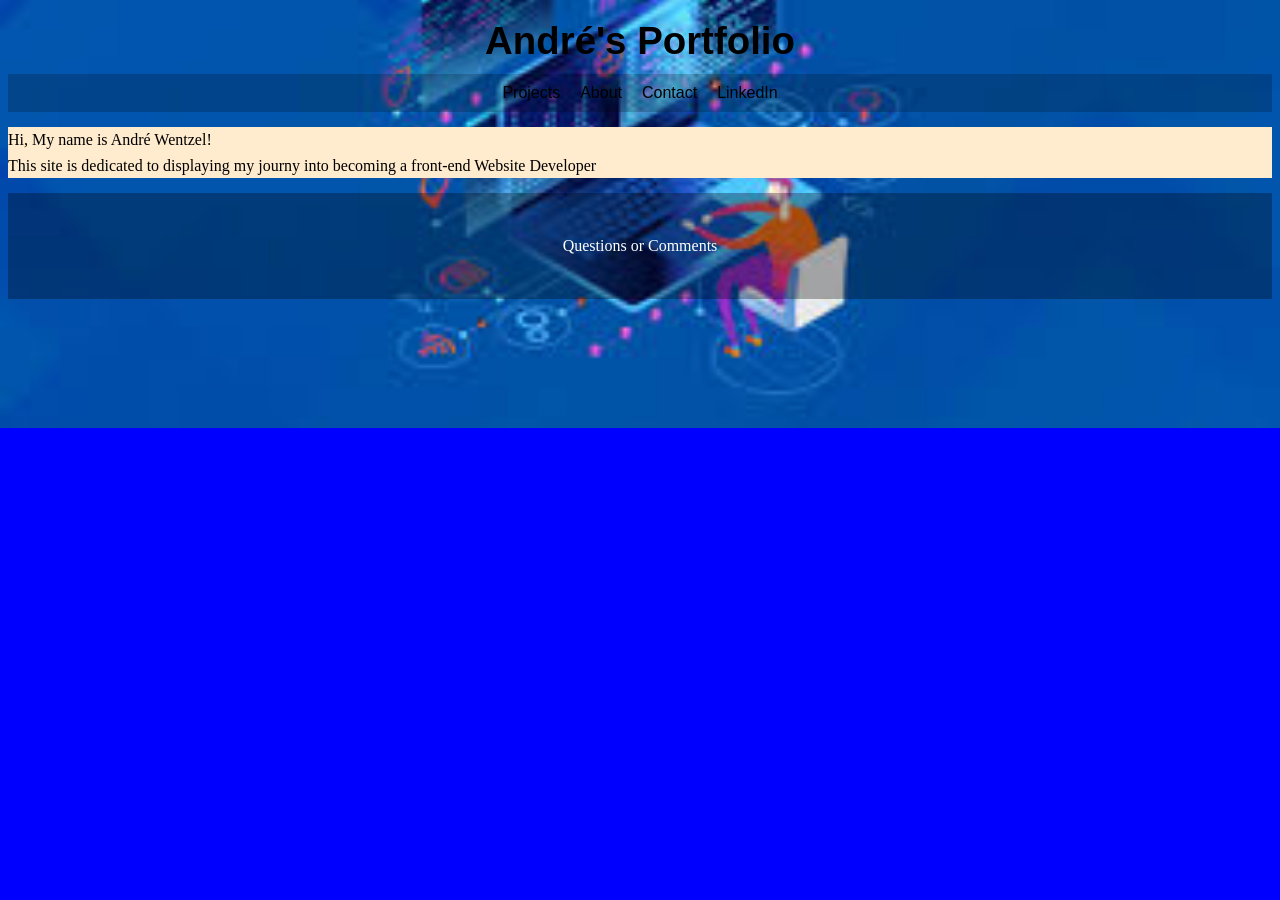
<file: index.html>
<!DOCTYPE html>
<html lang="en">
<head>
    <meta charset="UTF-8">
    <meta http-equiv="X-UA-Compatible" content="IE=edge">
    <meta name="viewport" content="width=device-width, initial-scale=1.0">
    <title>André's Coding Portfolio</title>
    <link rel="stylesheet" href="./stylesheet.css">
</head>

<body>

    <header>
        <h1>André's Portfolio</h1>
    </header>

    <nav>
        <a href="./projects.html">Projects</a>
        <a href="#about">About</a>
        <a href="#contact">Contact</a>
        <a href="https://www.linkedin.com/in/andrewentzel/#" target="_blank">LinkedIn</a>
    </nav>

    <main>
        <section id="about">
            <p>Hi, My name is André Wentzel!    <br>This site is dedicated to displaying my journy into becoming a front-end Website Developer</p>
        </section>
    </main>

</body>

<footer id="contact">
    <p><a href="mailto:andre@wentzelza.com?Subject=Coding Portfolio Questions">Questions or Comments</a></p>
</footer>

</html>
</file>
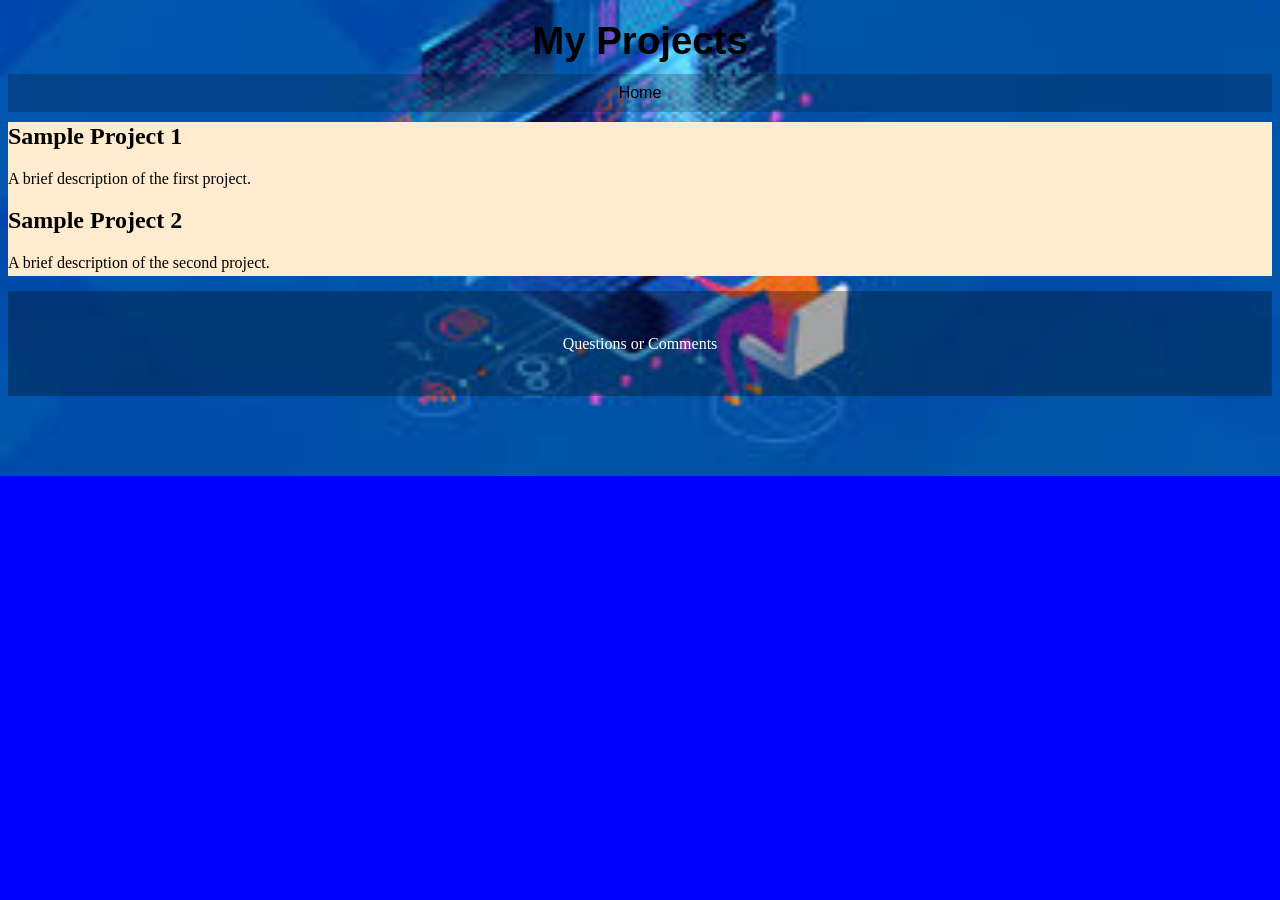
<file: projects.html>
<!DOCTYPE html>
<html lang="en">
<head>
    <meta charset="UTF-8">
    <meta http-equiv="X-UA-Compatible" content="IE=edge">
    <meta name="viewport" content="width=device-width, initial-scale=1.0">
    <title>Projects</title>
    <link rel="stylesheet" href="./stylesheet.css">
</head>
<body>
    <header>
        <h1>My Projects</h1>
    </header>

    <nav>
        <a href="./index.html">Home</a>
    </nav>

    <main>
        <section>
            <h2>Sample Project 1</h2>
            <p>A brief description of the first project.</p>
        </section>
        <section>
            <h2>Sample Project 2</h2>
            <p>A brief description of the second project.</p>
        </section>
    </main>
</body>
<footer>
    <p> <a href="mailto:andre@wentzelza.com?Subject=Coding Portfolio Questions">Questions or Comments</a> </p>
</footer>
</html>
</file>
<file: stylesheet.css>
body {
    background-image: url(img/Coding.jpeg);
    background-color: blue;
    background-size: cover;
    background-repeat: no-repeat;
    background-position: center;
}

header {
    font-family: helvetica;
    color: black;
    text-align: center;
    font-size: 1.5vw;
    display: flex;
    flex-direction: column;
    align-items: center;
}

nav {
    font-family: helvetica;
    background-color: rgba(0, 0, 0, 0.2);
    padding-top: 10px;
    padding-bottom: 10px;
    display: flex;
    justify-content: center;
    gap: 10px;
}

nav a {
    text-decoration: none;
    color: black;
    padding-right: 5px;
    padding-left: 5px;
}

main {
    background-color: blanchedalmond;
}
footer {
    background-color: rgba(0, 0, 0, 0.30);
    text-align: center;
    padding-top: 25px;
    padding-bottom: 25px;
}

footer a {
    text-decoration: none;
    color: white;
}

h1, h2, h3, h4, h5, h6 {
    margin: 10px 0;
    line-height: 1.2;
}

p {
    margin: 15px 0;
    line-height: 1.6;
}
</file>
